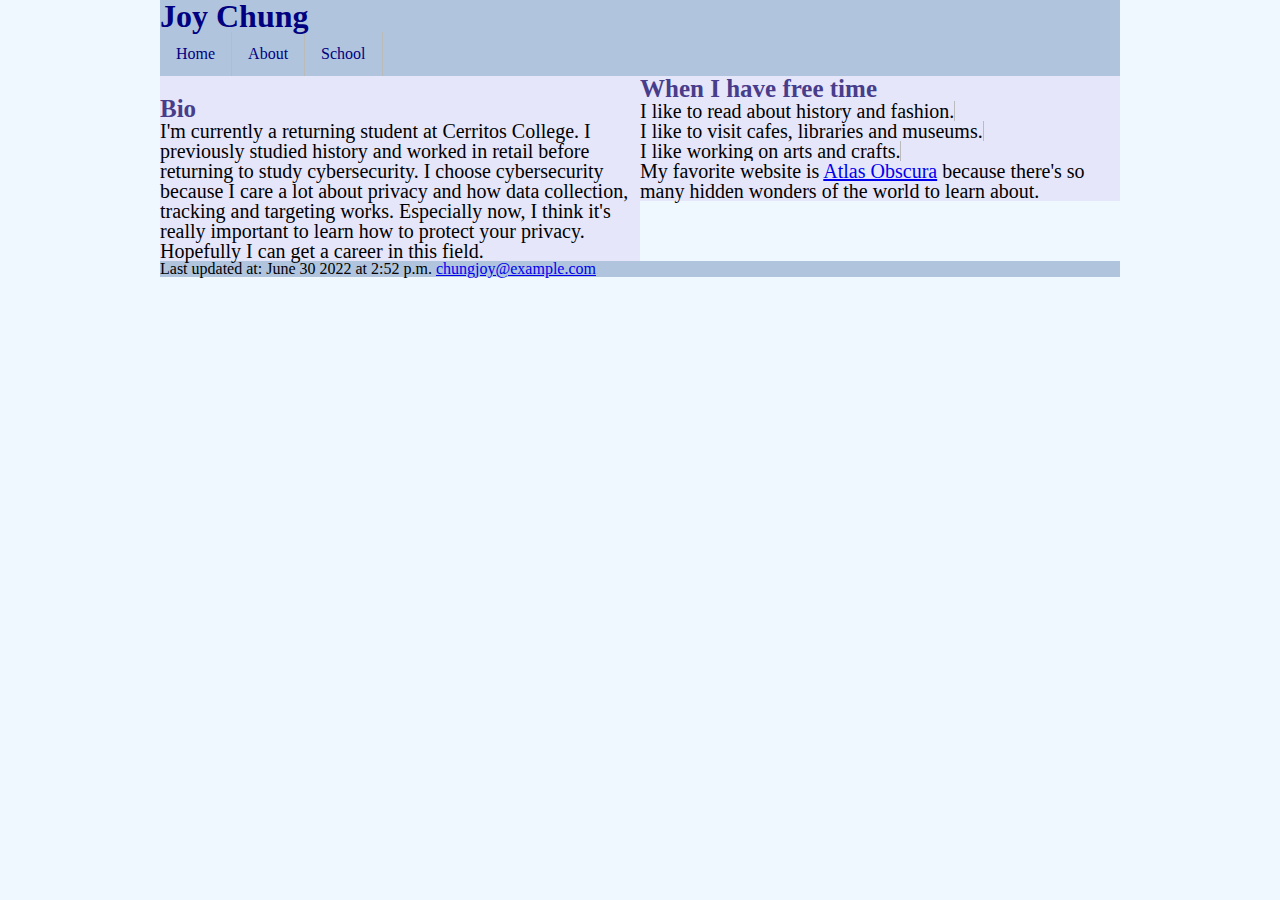
<file: index.html>
<!DOCTYPE html>
<html lang="en">
<head>
    <meta charset="utf-8" />
    <meta name="keywords" content="school, hobbies, school, about" />
        <link href="main.css" rel="stylesheet" />
<title>index.html</title>
    
</head>
<body>
     <header>
       <h1>Joy Chung</h1>
 <nav> <ol>
  <li><a href="index.html">Home</a></li>
  <li><a href="about.html">About</a></li>
  <li><a href="school.html">School</a></li>
        </ol>
</nav> 
    </header>
        <section id= "leftColumn">
        <br>
            <h2>Bio</h2>
            
<p>I'm currently a returning student at Cerritos College. I previously studied history and worked in retail before returning to study cybersecurity. I choose cybersecurity because I care a lot about privacy and how data collection, tracking and targeting works. Especially now, I think it's really important to learn how to protect your privacy. Hopefully I can get a career in this field.</p>
         </section>
    
         <section id= "rightColumn">  
<h2>When I have free time</h2>
<ol>
  <li>I like to read about history and fashion.</li>
  <li>I like to visit cafes, libraries and museums.</li>
  <li>I like working on arts and crafts.</li>
</ol> 
<p>My favorite website is <a href="https://www.atlasobscura.com/">Atlas Obscura</a> because there's so many hidden wonders of the world to learn about. </p>
        </section>
    <footer>Last updated at:
       <time datetime="2022-06-30T14:52">June 30 2022 at 2:52 p.m.</time>
        <a href="mailto:chungjoy@example.com"> chungjoy@example.com </a>
    </footer>
        
</body> 
</html>
</file>
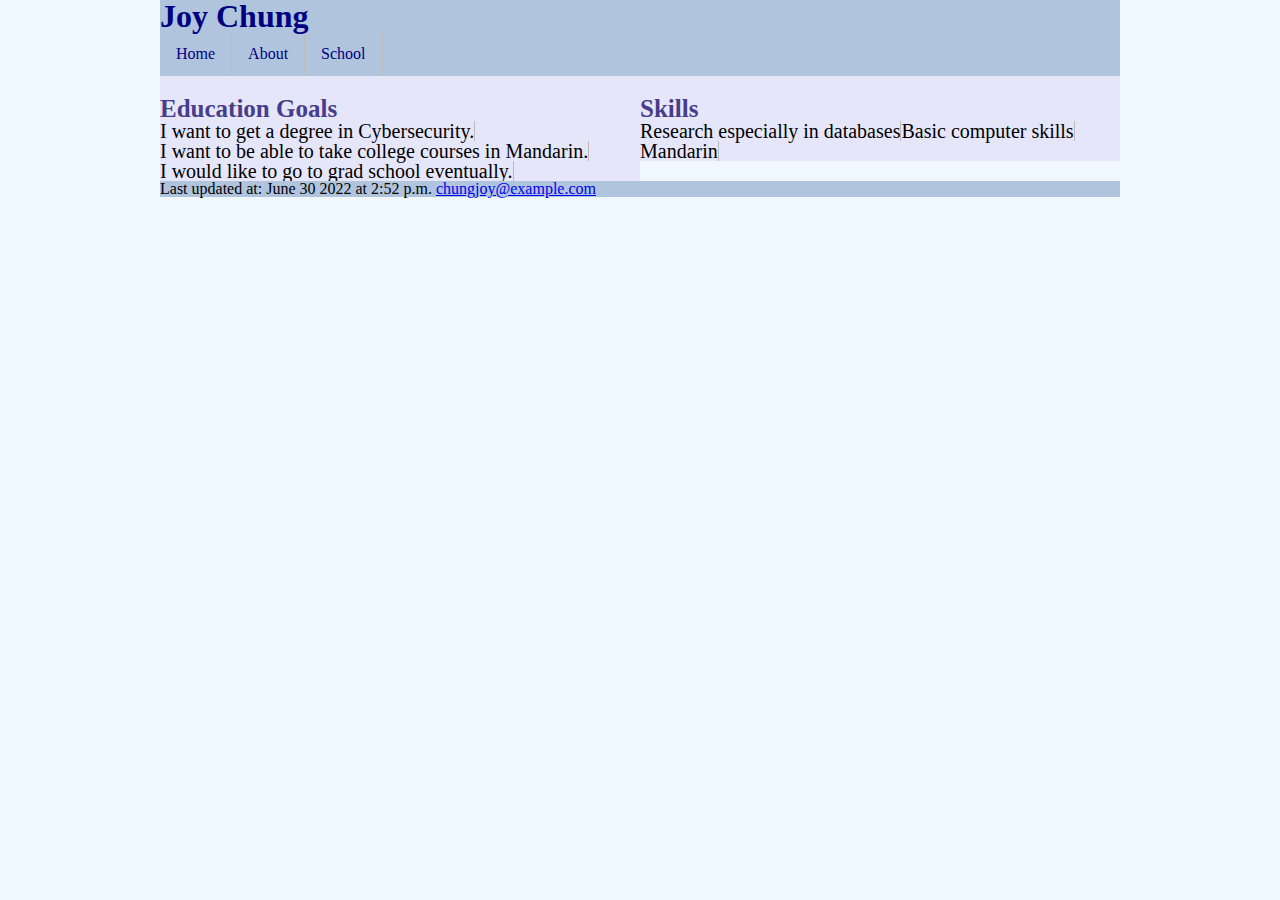
<file: about.html>
<!DOCTYPE html>
<html lang="en">
<head>
    <meta charset="utf-8" />
    <meta name="keywords" content="school, hobbies, school, about" />
        <link href="main.css" rel="stylesheet" />
<title>about.html</title>
</head>
<body>
    <header>

<h1>Joy Chung</h1> 
    <nav> <ol>
  <li><a href="index.html">Home</a></li>
  <li><a href="about.html">About</a></li>
  <li><a href="school.html">School</a></li>
        </ol>
</nav> 
         </header>
    <section id= "leftColumn">
        <br>
<h2>Education Goals</h2>
<ol>
  <li>I want to get a degree in Cybersecurity.</li>
  <li>I want to be able to take college courses in Mandarin.</li>
  <li>I would like to go to grad school eventually.</li>
</ol> 
    </section>
             <section id="rightColumn">  
                 <br>
<h2>Skills</h2>
<ol>
  <li>Research especially in databases</li>
  <li>Basic computer skills</li>
  <li>Mandarin</li>
</ol> 
        </section>
    <footer>Last updated at:
       <time datetime="2022-06-30T14:52">June 30 2022 at 2:52 p.m.</time>
        <a href="mailto:chungjoy@example.com"> chungjoy@example.com </a>
    </footer>
</body>
</html>
</file>
<file: main.css>
/* Typographic Styles */

article, aside, figcaption, figure,
    footer, header, main, nav, section {display: block;}
 address, article, aside, blockquote, body, cite,
    div, dl, dt, dd, em, figcaption, figure, footer,
    h1, h2, h3, h4, h5, h6, header, html, img,
    li, main, nav, ol, p, section, span, ul {background: transparent;
       font-size: 100%;
       margin: 0;
       padding: 0;
       vertical-align: baseline;}
      nav a {text-decoration: none;}
  body {line-height: 1;}

/* Body Styles */

body{background-color: aliceblue; 
    font-family: serif; font-size: 1em;}
body {margin-left: auto;
    margin-right: auto;
    max-width: 960px;
       min-width: 640px;
       width: 95%;}

/* Body Header Styles */

body > header > img {display: block; 
width:100%;}
ol {list-style-type: none;
  margin: 0;
  padding: 0;
  overflow: hidden;}
ul {list-style-type: none;
  margin: 0;
  padding: 0;
  overflow: hidden;
  background-color: dodgerblue ;}
li {float: left;
  border-right:1px solid #bbb;}
li a {display: block;
  color: navy;
  text-align: center;
  padding: 14px 16px;
  text-decoration: none;}
li a:hover:not(.active) {background-color: steelblue;}
.active {background-color: skyblue;}


/* Horizontal Navigation Styles */

nav.horizontalNavigation li {width: 33%;}
nav.horizontalNavigation li {display: block;
         float: left;}
 nav.horizontalNavigation a {display: block;
       text-align: center;}
img {float: left;}
.clearfix::after {content: "";
  clear: both;
  display: table;}
 /* Left Column Styles */
  section#leftColumn {clear: left;
float: left;
width: 50%; }


/* Right Column Styles */

 section#rightColumn {float: left;
width: 50%; }

header {background-color: lightsteelblue;}
h1{color: navy;
    font-family: serif; 
    font-size: 2em;}
h2{color: darkslateblue; 
    font-family: serif; 
    font-size: 1.25em;}
section {background-color:lavender; width:40%; font-size: 1.25em;}
footer {background-color:lightsteelblue; clear: both;}
</file>
